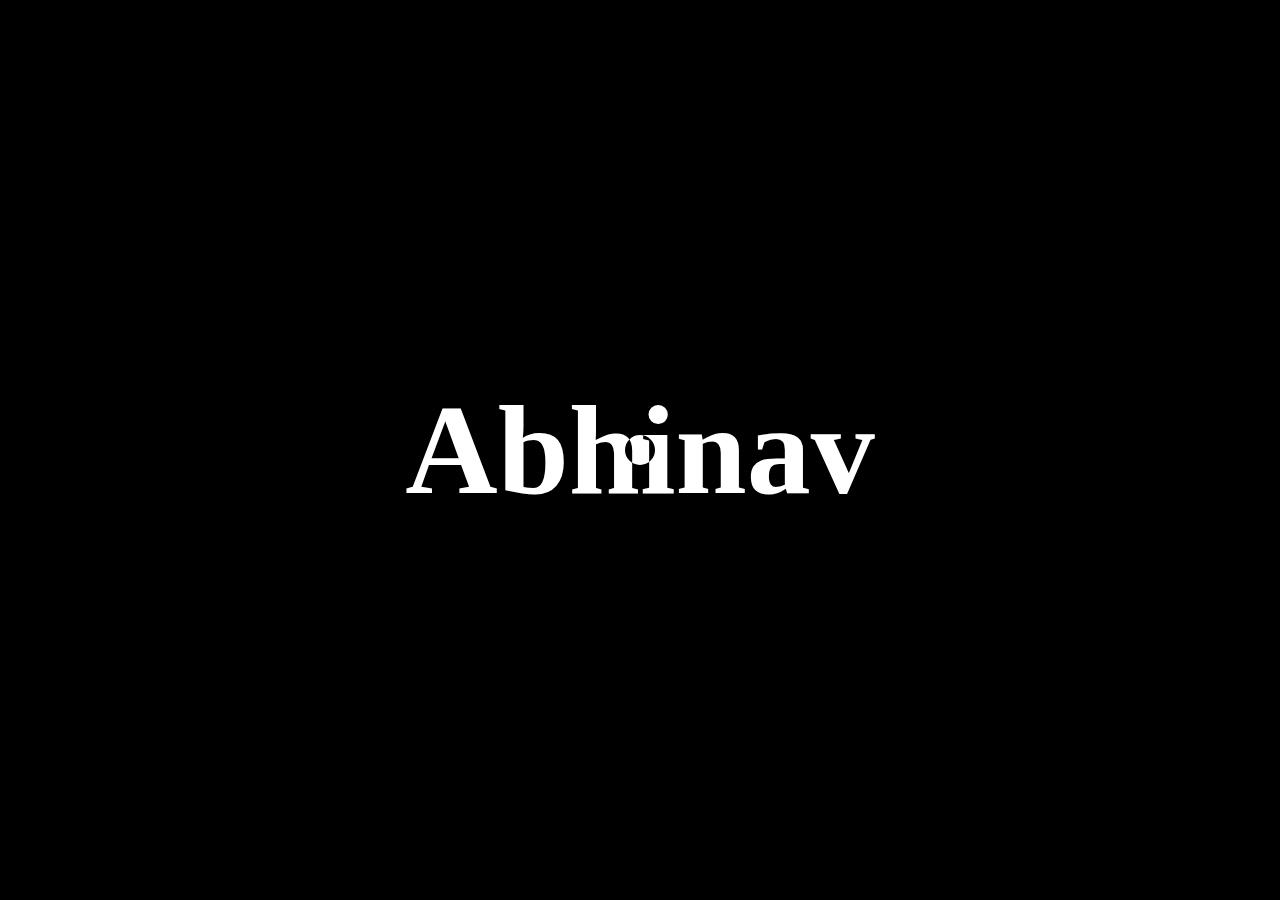
<file: custom cursor/index.html>
<!DOCTYPE html>
<html lang="en">
<head>
    <meta charset="UTF-8">
    <meta name="viewport" content="width=device-width, initial-scale=1.0">
    <title>Document</title>
    <link rel="stylesheet" href="style.css">
</head>
<body>
    <div id="main">
    <div class="cursor"></div>
    <h1>Abhinav</h1>
</div>
<script src="script.js"></script>
</body>
</html>
</file>
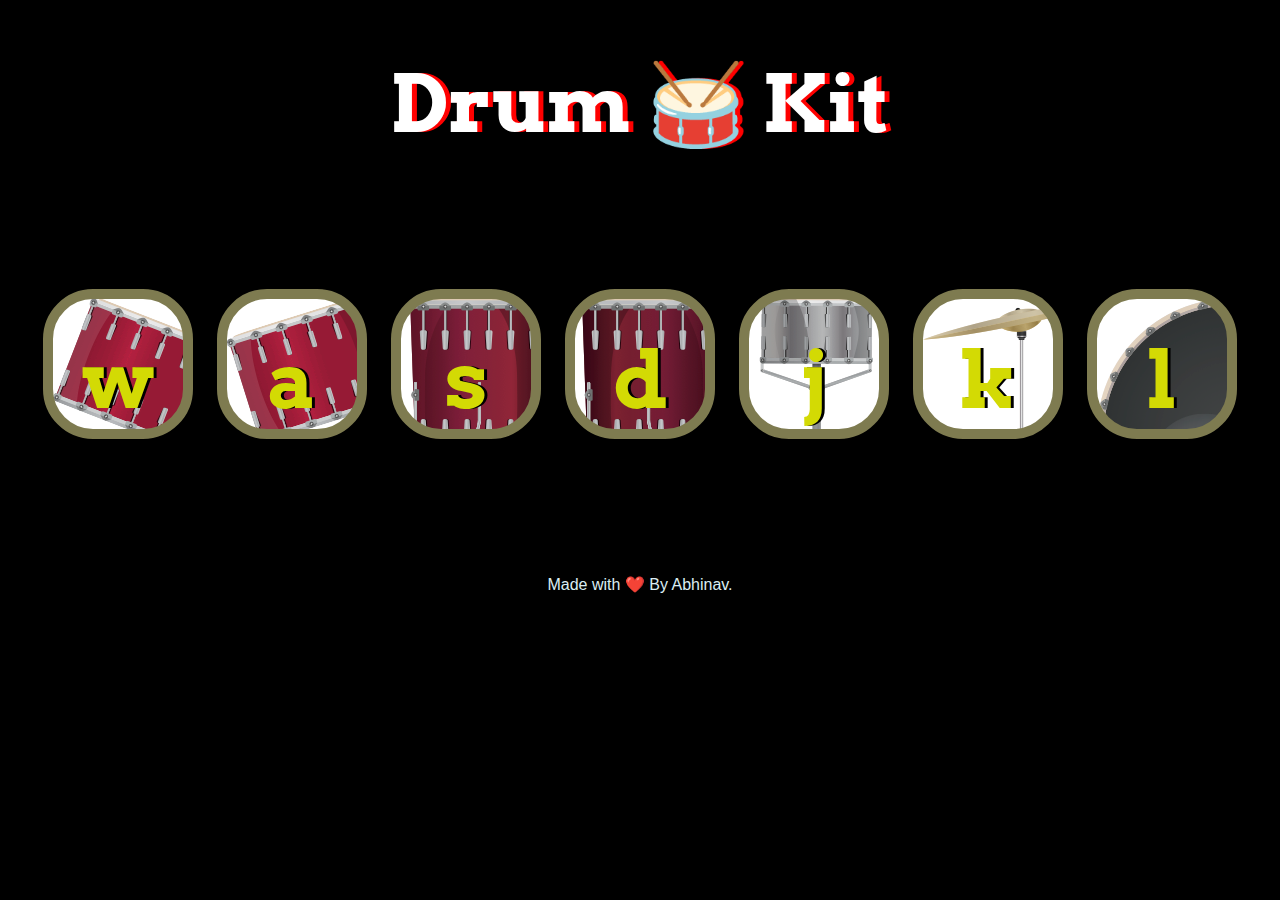
<file: Drum Kit Starting Files/index.html>
<!DOCTYPE html>
<html lang="en" dir="ltr">

<head>
  <meta charset="utf-8">
  <title>Drum Kit</title>
  <link rel="stylesheet" href="styles.css">
  <link href="https://fonts.googleapis.com/css?family=Arvo" rel="stylesheet">
</head>

<body>

  <h1 id="title">Drum 🥁 Kit</h1>
  <div class="set">
    <button class="w drum">w</button>
    <button class="a drum">a</button>
    <button class="s drum">s</button>
    <button class="d drum">d</button>
    <button class="j drum">j</button>
    <button class="k drum">k</button>
    <button class="l drum">l</button>
  </div>


  <footer>
    Made with ❤️ By Abhinav.
  </footer>
  <script src="index.js"></script>
</body>

</html>
</file>
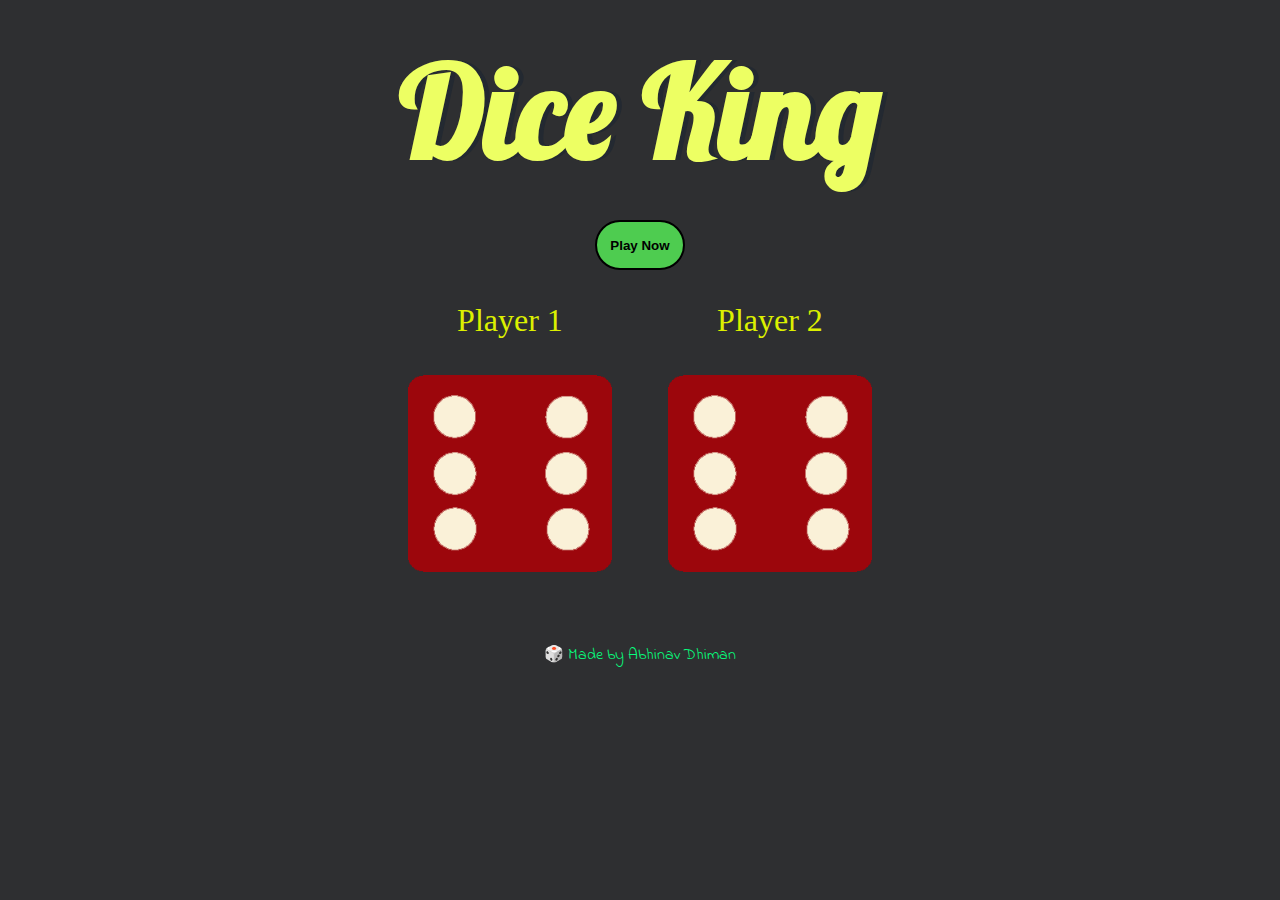
<file: dice game/dicee.html>
<!DOCTYPE html>
<html lang="en" dir="ltr">
  <head>
    <meta charset="utf-8" />
    <title>Dicee</title>
    <link rel="stylesheet" href="styles.css" />
    <link
      href="https://fonts.googleapis.com/css?family=Indie+Flower|Lobster"
      rel="stylesheet"
    />
  </head>
  <body>
    <div class="container">
      <h1>Dice King</h1>
    <div class="btn-container">  <button class="btn">Play Now</button></div>
      <div class="dice">
        <p>Player 1</p>
        <img class="img1" src="images/dice6.png" />
      </div>

      <div class="dice">
        <p>Player 2</p>
        <img class="img2" src="images/dice6.png" />
      </div>
    </div>

    <footer>🎲 Made by Abhinav Dhiman</footer>
    <script src="dice.js"></script>
  </body>
</html>
</file>
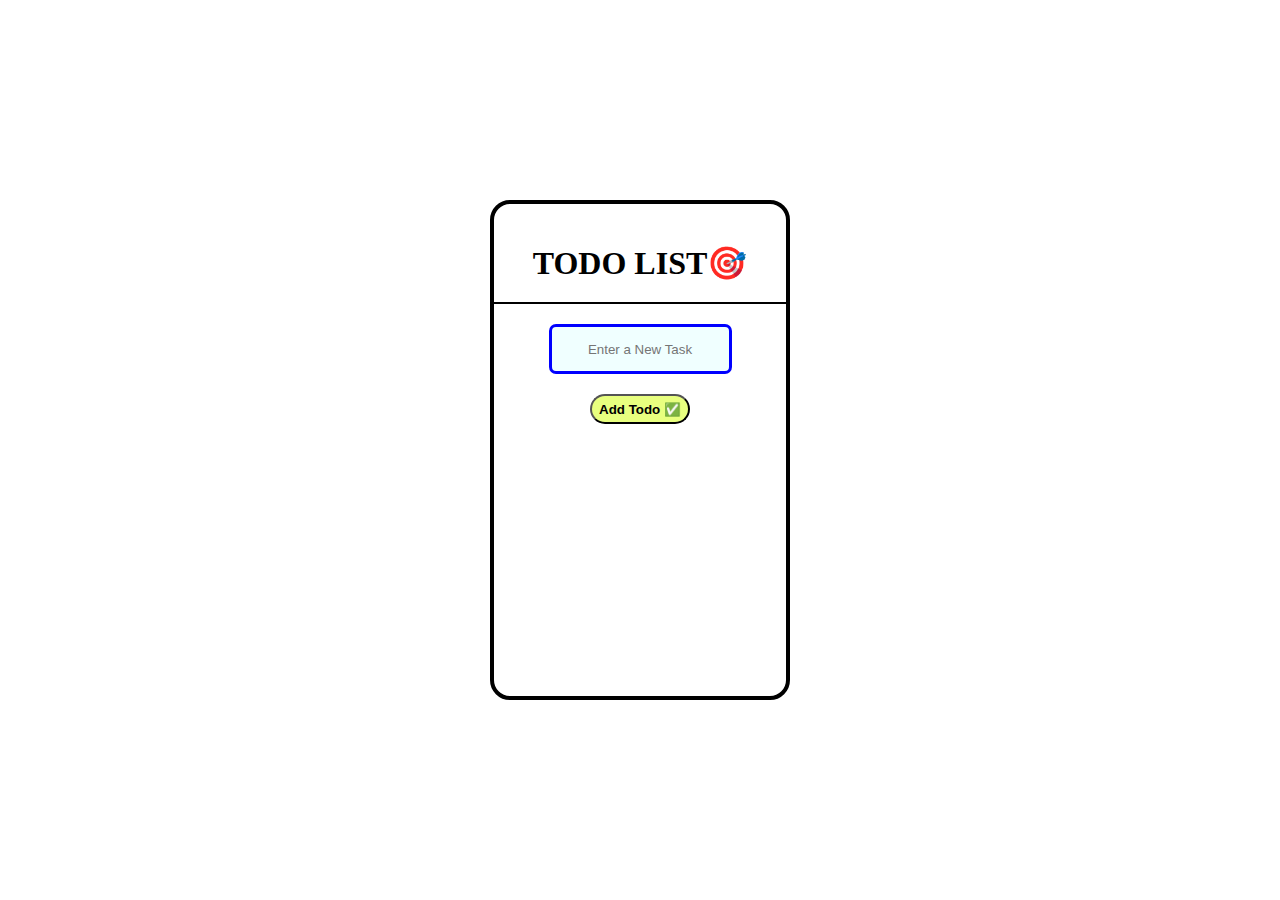
<file: todoapp/infex.html>
<!DOCTYPE html>
<html lang="en">
<head>
    <meta charset="UTF-8">
    <meta name="viewport" content="width=device-width, initial-scale=1.0">
    <title>TO-Do list</title>
    <link rel="stylesheet" href="style.css">
</head>
<body>
    <div class="container">
        <h1>TODO LIST🎯</h1>
     <div class="fields">
        <input type="text" id="type-todo" class="input-field" placeholder="Enter a New Task">
        <button class="btn">Add Todo ✅</button>
        
     </div>
        <div class="list">
            <!-- <li></li> -->
        </div>
    </div>
    <script src="script.js"></script>
</body>
</html>
</file>
<file: custom cursor/style.css>
*
{
    margin: 0;
    padding: 0;
    color: white;
}
html, body{
   height: 100%;
   width: 100%;
}
.cursor{
    height: 30px;
    width: 30px;
    mix-blend-mode: difference;
    background-color: white;
    border-radius: 50%;
    position: absolute;
    transition: all linear 0.2s;
}
#main{
    height: 100%;
    width: 100%;
    background-color: black ;
    display: flex;
    align-items: center;
    justify-content: center;

}
h1{
    font-size: 10vw;
    font-weight: 900;
}
</file>
<file: Drum Kit Starting Files/styles.css>
body {
  text-align: center;
  background-color: #000000;
}

h1 {
  font-size: 5rem;
  color: #ffffff;
  font-family: "Arvo", cursive;
  text-shadow: 5px 0 #ff0000;

}

footer {
  color: #DBEDF3;
  font-family: sans-serif;
}

.w {
 background-image: url("./images/tom1.png");
 object-fit: cover;
 object-position: center;
}

.a {
  background-image: url("./images/tom2.png");
  object-fit: cover;
  object-position: center
}

.s {
  background-image: url("./images/tom3.png");
  object-fit: cover;
  object-position: center
}

.d {
  background-image: url("./images/tom4.png");
  object-fit: cover;
  object-position: center
}

.j {
  background-image: url("./images/snare.png");

}

.k {
  background-image: url("./images/crash.png");

}

.l {
  background-image: url("./images/kick.png");
}

.set {
  margin: 10% auto;
}

.game-over {
  background-color: red;
  opacity: 0.8;
}

.pressed {
  box-shadow: 0 3px 4px 0 #cdd3d5;
  opacity: 0.5;
}

.red {
  color: red;
}

.drum {
  outline: none;
  border: 10px solid #7e7b50;
  font-size: 5rem;
  font-family: 'Arvo', cursive;
  line-height: 2;
  font-weight: 900;
  color: #d3da04;
  text-shadow: 3px 0 #000000;
  border-radius: 50px;
  display: inline-block;
  width: 150px;
  height: 150px;
  text-align: center;
  margin: 10px;
  background-color: white;
}
</file>
<file: dice game/styles.css>
.container {
  width: 70%;
  margin: auto;
  text-align: center;
  
}

.dice {
  text-align: center;
  display: inline-block;

}

.btn{
  border-radius: 30px;
  height: 50px;
  width: 90px;
  border: 2px solid black;
  background-color: #4ecc50;
  color: black;
  font-weight: 700;
}

body {
  background-color: #2e2f31;
}

h1 {
  margin: 30px;
  font-family: 'Lobster', cursive;
  text-shadow: 5px 0 #232931;
  font-size: 8rem;
  color: #edff63;
}

p {
  font-size: 2rem;
  color: #dcf000;
  font-family: 'Indie Flower', ;
}

img {
  width: 80%;
}

footer {
  margin-top: 5%;
  color: #06ff7e;
  text-align: center;
  font-family: 'Indie Flower';

}
</file>
<file: todoapp/style.css>
*{
    margin: 0;
    padding: 0;
    box-sizing: border-box;
}
body , html {
    height: 100%;
    width: 100%;

}
body{
  
  display: flex;
  align-items: center;
  justify-content: center;
  background-image: url('https://as2.ftcdn.net/v2/jpg/07/78/42/01/1000_F_778420170_st4CsANH1QWqFQQbZXzj0ydB9X4fEfuf.jpg'); 
  background-size: cover; 
  background-position: center;
  background-repeat: no-repeat;

}
.container{
    border-radius: 20px;
    height: 500px;
    width: 300px;
    background-color: rgba(255, 255, 255, 0.9);
    text-align: center;
    border: 4px solid black;

}
.container h1{
    margin-top: 40px;
    border-bottom: 2px solid;
    padding-bottom: 20px;
    font-family: cursive
}
.fields{
    display: flex;
    flex-direction: column;
    margin: 20px 20px;
    align-items: center;
    gap: 20px;
    
  
}
.btn{
    height: 30px;
    width: 100px;
    border-radius: 20px;
    background-color: rgb(232, 255, 127);
    font-weight: 700;
    cursor: pointer;
}
.input-field{
    border-radius: 7px ;
    height: 50px;
    border: 3px solid blue;
    text-align: center;
    background-color: azure;
}
.delete-btn{
    margin-left: 10px;
    border-radius: 2px solid rgb(242, 18, 18);
    border-radius: 3px;
    background-color: azure;
}

li{
   list-style-type: none;
   display: flex; 
   justify-content: space-between;
   align-items: center;
   padding: 10px; 
   border-bottom: 1px solid #000000; 
   
}
.list::-webkit-scrollbar{
    display: none;
}
.delete-btn{
    height: 30px;
    width: 70px;
    border-radius: 20px;
    background-color: rgb(240, 0, 0);
    color: azure;
    font-weight: 700;
    margin: 2px;
    cursor: pointer;
    
    
}
.list {
    max-height: 200px; 
    overflow-y: auto; /* Add a scrollbar if content exceeds max-height */
    padding: 10px; }
</file>
